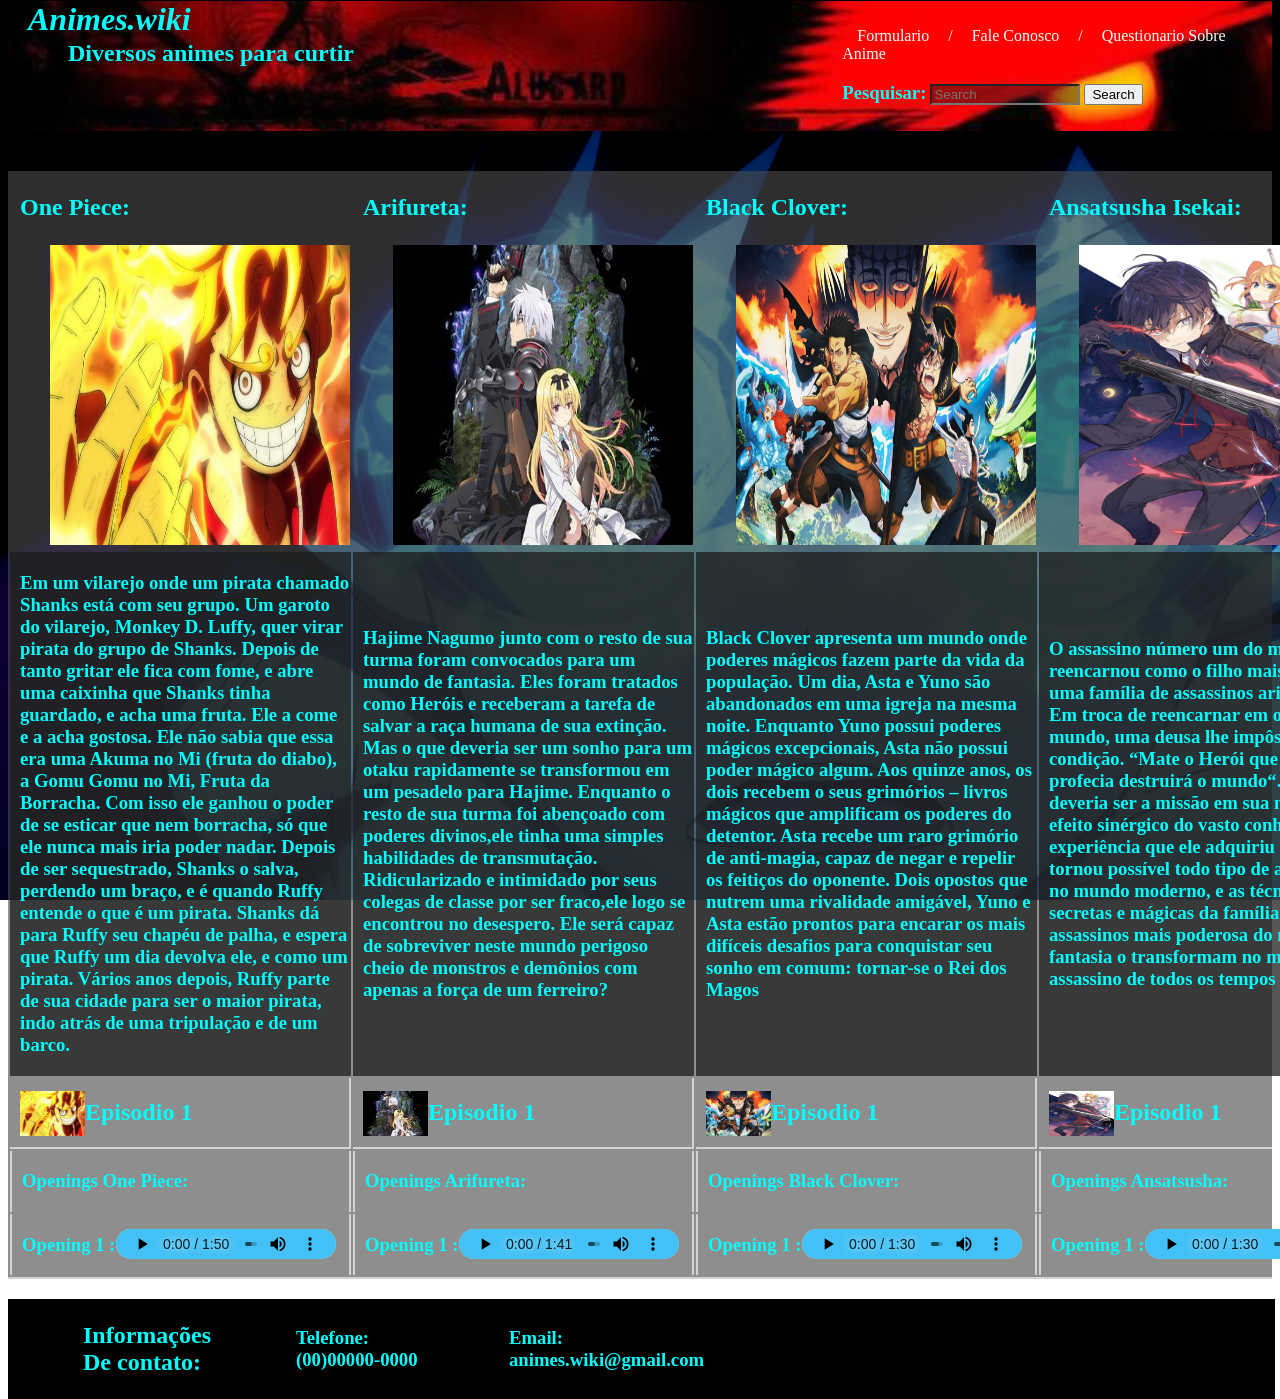
<file: projeto modulo1/index.html>
<!DOCTYPE html>
<html lang="en">

<head>
    <title>Document</title>
    <link rel="stylesheet" href="../projeto modulo1/CSS/pagina principal/indexprinc.css">
    <link rel="stylesheet" href="../projeto modulo1/CSS/pagina principal/imagens/imagens.css">
    <style>
        audio {
            width: 220px;
            height: 30px;
            margin-bottom: -30px;
            color: rgb(21, 140, 225);
        }

        .sinopse {
            background-color: rgba(26, 28, 28, 0.74);
        }

        .eptd {
            border-bottom: solid 2px rgba(255, 255, 255, 0.600);
            border-right: solid 2px rgba(255, 255, 255, 0.600);
        }

        .optd {
            border-left: solid 2px rgba(255, 255, 255, 0.600);
            border-right: solid 2px rgba(255, 255, 255, 0.600);
        }

        audio::-webkit-media-controls-panel {
            display: flex;
            flex-direction: row;
            align-items: center;
            background-color: rgba(12, 177, 247, 0.758);
            border-radius: 5px;
        }
    </style>
</head>

<body alink="white" vlink="white" link="white">
    <header class="black">
        <div id="topo">
            <a href="index.html" target="_self">
                <h1>
                    <dt><i>Animes.wiki</i></dt>
                </h1>
            </a>
            <h2>
                <dd id="dd1">Diversos animes para curtir</dd>
            </h2>
        </div>
        <div id="topo2">
            <span><a class="link" href="formulario.html" target="_self">Formulario</a></span>
            <span class="link1">/</span>
            <span><a class="link" href="faleconosco.html" target="_self">Fale Conosco</a></span>
            <span class="link1">/</span>
            <span><a class="link" href="questionario.html" target="_self">Questionario Sobre Anime</a></span>
            <h3><label id="ilabel">Pesquisar:</label></h3><input id="isearch" type="search" placeholder="Search">
            <input type="button" value="Search">
        </div><br>
    </header>
    <div id="meio">
        <table>
            <tr>
                <td>
                    <h2>One Piece:</h2>
                </td>
                <td>
                    <h2>Arifureta:</h2>
                </td>
                <td>
                    <h2>Black Clover:</h2>
                </td>
                <td>
                    <h2>Ansatsusha Isekai:</h2>
                </td>
            </tr>
            <tr>
                <td><img class="previa" src="CSS/pagina principal/imagens/onepiece.jpg"></td>
                <td><img class="previa" src="CSS/pagina principal/imagens/arifureta.jpg"></td>
                <td><img class="previa" src="CSS/pagina principal/imagens/blackclover.jpg"></td>
                <td><img class="previa"
                        src="CSS/pagina principal/imagens/Seka.SaikounoAnsatsushaIsekaiKizokuniTenseiSuru.jpg"></td>

            </tr>
            <tr>
                <td class="sinopse">
                    <h3>Em um vilarejo onde um pirata chamado Shanks está com seu grupo.
                        Um garoto do vilarejo, Monkey D. Luffy, quer virar pirata do grupo de Shanks.
                        Depois de tanto gritar ele fica com fome, e abre uma caixinha que Shanks tinha guardado,
                        e acha uma fruta. Ele a come e a acha gostosa. Ele não sabia que essa era uma Akuma no Mi (fruta
                        do diabo),
                        a Gomu Gomu no Mi, Fruta da Borracha. Com isso ele ganhou o poder de se esticar que nem
                        borracha,
                        só que ele nunca mais iria poder nadar. Depois de ser sequestrado, Shanks o salva, perdendo um
                        braço,
                        e é quando Ruffy entende o que é um pirata. Shanks dá para Ruffy seu chapéu de palha, e espera
                        que Ruffy um dia devolva ele, e como um pirata.
                        Vários anos depois, Ruffy parte de sua cidade para ser o maior pirata, indo atrás de uma
                        tripulação e de um barco.</h3>
                </td>
                <td class="sinopse">
                    <h3>Hajime Nagumo junto com o resto de sua turma foram convocados para um mundo de fantasia.
                        Eles foram tratados como Heróis e receberam a tarefa de salvar a raça humana de sua extinção.
                        Mas o que deveria ser um sonho para um otaku rapidamente se transformou em um pesadelo para
                        Hajime.
                        Enquanto o resto de sua turma foi abençoado com poderes divinos,ele tinha uma simples
                        habilidades de transmutação.
                        Ridicularizado e intimidado por seus colegas de classe por ser fraco,ele logo se encontrou no
                        desespero.
                        Ele será capaz de sobreviver neste mundo perigoso cheio de monstros e demônios com apenas a
                        força de um ferreiro?</h3>
                </td>
                <td class="sinopse">
                    <h3>Black Clover apresenta um mundo onde poderes mágicos fazem parte da vida da população.
                        Um dia, Asta e Yuno são abandonados em uma igreja na mesma noite.
                        Enquanto Yuno possui poderes mágicos excepcionais, Asta não possui poder mágico algum.
                        Aos quinze anos, os dois recebem o seus grimórios – livros mágicos que amplificam os poderes do
                        detentor.
                        Asta recebe um raro grimório de anti-magia, capaz de negar e repelir os feitiços do oponente.
                        Dois opostos que nutrem uma rivalidade amigável,
                        Yuno e Asta estão prontos para encarar os mais difíceis desafios para conquistar seu sonho em
                        comum:
                        tornar-se o Rei dos Magos</h3>
                </td>
                <td class="sinopse">
                    <h3>O assassino número um do mundo foi reencarnou como o filho mais velho de uma família de
                        assassinos aristocratas.
                        Em troca de reencarnar em outro mundo, uma deusa lhe impôs uma condição.
                        “Mate o Herói que pela profecia destruirá o mundo“.
                        Esta deveria ser a missão em sua nova vida.
                        O efeito sinérgico do vasto conhecimento e experiência que ele adquiriu e que tornou possível
                        todo tipo de assassinatos no mundo moderno,
                        e as técnicas secretas e mágicas da família de assassinos mais poderosa do mundo da fantasia o
                        transformam no maior assassino de todos os tempos</h3>
                </td>
            </tr>
            <tr>
                <td class="eptd"><a href="videos/onepiece.html" target="_blank">
                        <label><img class="imgep" src="CSS/pagina principal/imagens/onepiece.jpg"></label>
                        <h2>Episodio 1</h2>
                    </a></td>
                <td class="eptd"><a href="videos/arifureta.html" target="_blank">
                        <label><img class="imgep" src="CSS/pagina principal/imagens/arifureta.jpg"></label>
                        <h2>Episodio 1</h2>
                    </a></td>
                <td class="eptd"><a href="videos/blackclover.html" target="_blank">
                        <label><img class="imgep" src="CSS/pagina principal/imagens/blackclover.jpg"></label>
                        <h2>Episodio 1</h2>
                    </a></td>
                <td class="eptd"><a href="videos/Ansatsusha.html" target="_blank">
                        <label><img class="imgep"
                                src="CSS/pagina principal/imagens/Seka.SaikounoAnsatsushaIsekaiKizokuniTenseiSuru.jpg"></label>
                        <h2>Episodio 1</h2>
                    </a></td>
            </tr>

            <tr>
                <td class="optd">
                    <h3>Openings One Piece:</h3>
                </td>
                <td class="optd">
                    <h3>Openings Arifureta:</h3>
                </td>
                <td class="optd">
                    <h3>Openings Black Clover:</h3>
                </td>
                <td class="optd">
                    <h3>Openings Ansatsusha:</h3>
                </td>
            </tr>
            <tr>

                <td class="optd">
                    <labeL>
                        <h3>Opening 1 :</h3>
                    </labeL>
                    <audio preload="preload" controls>
                        <source src="CSS/audios/OnePiece1.mp3" type="audio/mp3" controls>
                    </audio>
                </td>
                <td class="optd">
                    <labeL>
                        <h3>Opening 1 :</h3>
                    </labeL><audio preload="preload" controls>
                        <source src="CSS/audios/Arifureta1.mp3" type="audio/mp3">
                    </audio>
                </td>
                <td class="optd">
                    <labeL>
                        <h3>Opening 1 :</h3>
                    </labeL><audio preload="preload" controls>
                        <source src="CSS/audios/BlackClover1.mp3" type="audio/mp3">
                    </audio>
                </td>
                <td class="optd">
                    <labeL>
                        <h3>Opening 1 :</h3>
                    </labeL><audio preload="preload" controls>
                        <source src="CSS/audios/Ansatsusha1.mp3" type="audio/mp3">
                    </audio>
                </td>
            </tr>
        </table>

    </div>
    <footer id="final">
        <table>
            <tr>
                <td></td>
                <td class="ifooter" id="ifoot1">
                    <h2>Informações De contato:</h2>
                </td>
                <td class="ifooter">
                    <h3>Telefone: (00)00000-0000</h3>
                </td>
                <td class="ifooter">
                    <h3>Email: animes.wiki@gmail.com</h3>
                </td>
            </tr>
        </table>
    </footer>
</body>

</html>
</file>
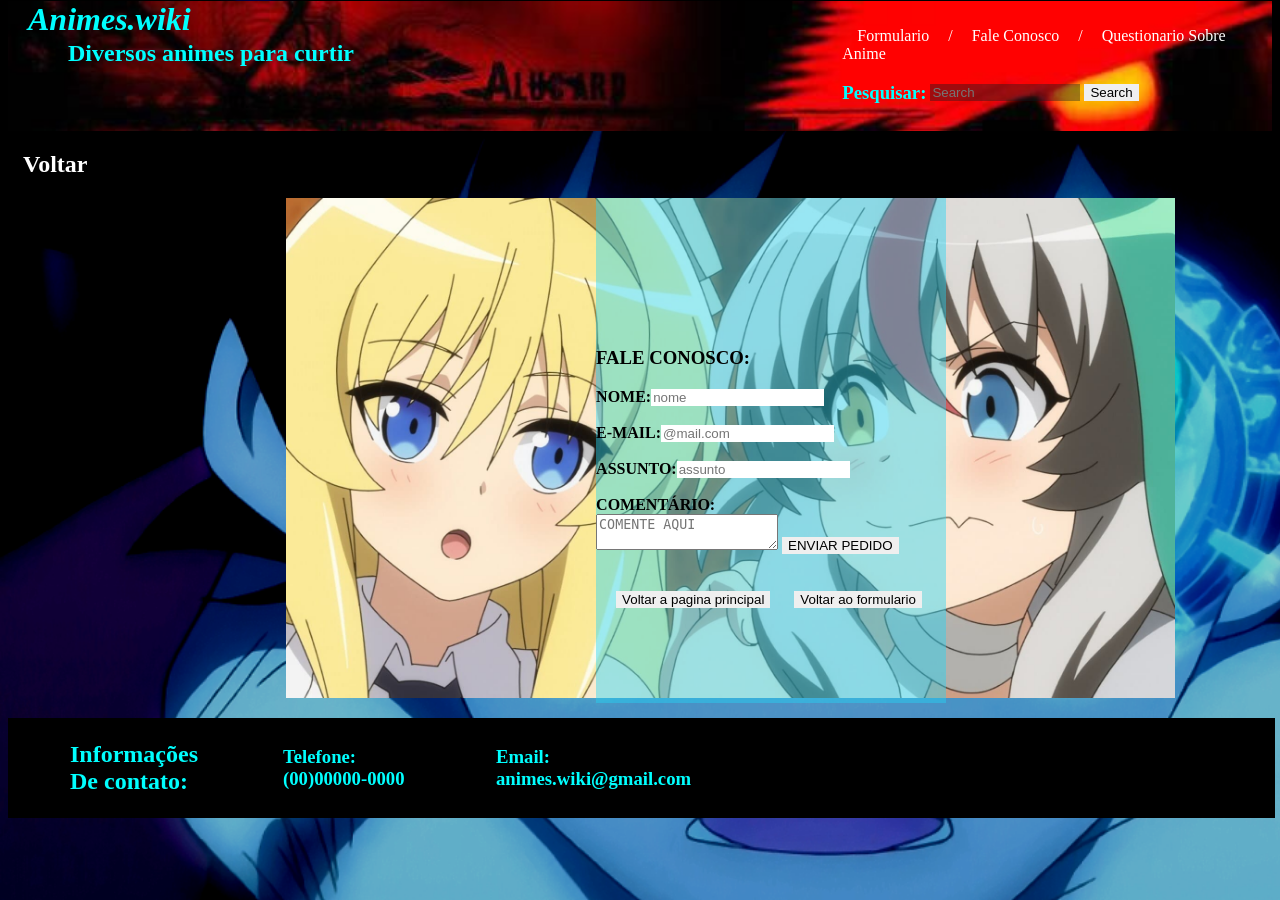
<file: projeto modulo1/faleconosco.html>
<!DOCTYPE html>
<html lang="en">

<head>
    <title>Document</title>
    <link rel="stylesheet" href="CSS/outros/Leyout.css">
    <style> 
    #ifalo1{
            background-image:url(CSS/pagina\ principal/imagens/falecns.jpg);
            background-size:contain;
            background-repeat: no-repeat;
            width:900px;
            height:500px;
            margin-left:22%;
        }
        #ifale {
            background-color: rgba(36, 212, 243, 0.441);
            margin-left:310px;
            height:300px;
            width:350px;
            padding-top:130px;
            padding-bottom:75px;
        }
       
        .volt {
            padding-left: 20px;
        }

        input {
            border-style: hidden;
        }
        .falecns{
            color: black;
        }
    </style>
</head>

<body link="white" alink="white" vlink="white">
    <header class="black">
        <div id="topo">
            <a href="index.html" target="_self">
                <h1>
                    <dt><i>Animes.wiki</i></dt>
                </h1>
            </a>
            <h2>
                <dd id="dd1">Diversos animes para curtir</dd>
            </h2>
        </div>
        <div id="topo1">
        </div>
        <div id="topo2">
            <span><a class="link" href="formulario.html" target="_self">Formulario</a></span>
            <span class="link1">/</span>
            <span><a class="link" href="faleconosco.html" target="_self">Fale Conosco</a></span>
            <span class="link1">/</span>
            <span><a class="link" href="questionario.html" target="_self">Questionario Sobre Anime</a></span>
            <h3><label id="ilabel">Pesquisar:</label></h3><input id="isearch" type="search" placeholder="Search">
            <input type="button" value="Search">
        </div><br>
    </header>
    <p>
    <h2><a class="link" href="index.html" target="_self">Voltar</a></h2>
    </p>

    <div id="ifalo1">
        <div id="ifale">
            <h3 class="falecns">FALE CONOSCO:</h3>
            <from acrtion="">
                <label class="falecns"><b>NOME:</b></label>
                <input type="text" name="nome" required placeholder="nome"><br><br>
                <label class="falecns"><b>E-MAIL:</b></label>
                <input type="email" name="email" required placeholder="@mail.com"><br><br>
                <label class="falecns"><b>ASSUNTO:</b></label>
                <input type="text" name="assunto" placeholder="assunto"><br><br>
                <label class="falecns"><b>COMENTÁRIO:</b></label><br>
                <textarea placeholder="COMENTE AQUI"></textarea>
                <input type="submit" value="ENVIAR PEDIDO">
                <br>
                <br>
                <br>
                <a class="volt" href="index.html" target="_self"><input type="button"
                        value="Voltar a pagina principal"></a>
                <a class="volt" href="formulario.html" target="_self"><input type="button"
                        value="Voltar ao formulario"></a>
        </div>
    </div>
    </from>
    <footer id="final">
        <table>
            <tr>
                <td class="ifooter" id="ifoot1">
                    <h2>Informações De contato:</h2>
                </td>
                <td class="ifooter">
                    <h3>Telefone: (00)00000-0000</h3>
                </td>
                <td class="ifooter">
                    <h3>Email: animes.wiki@gmail.com</h3>
                </td>
            </tr>
        </table>
    </footer>
</body>

</html>
</file>
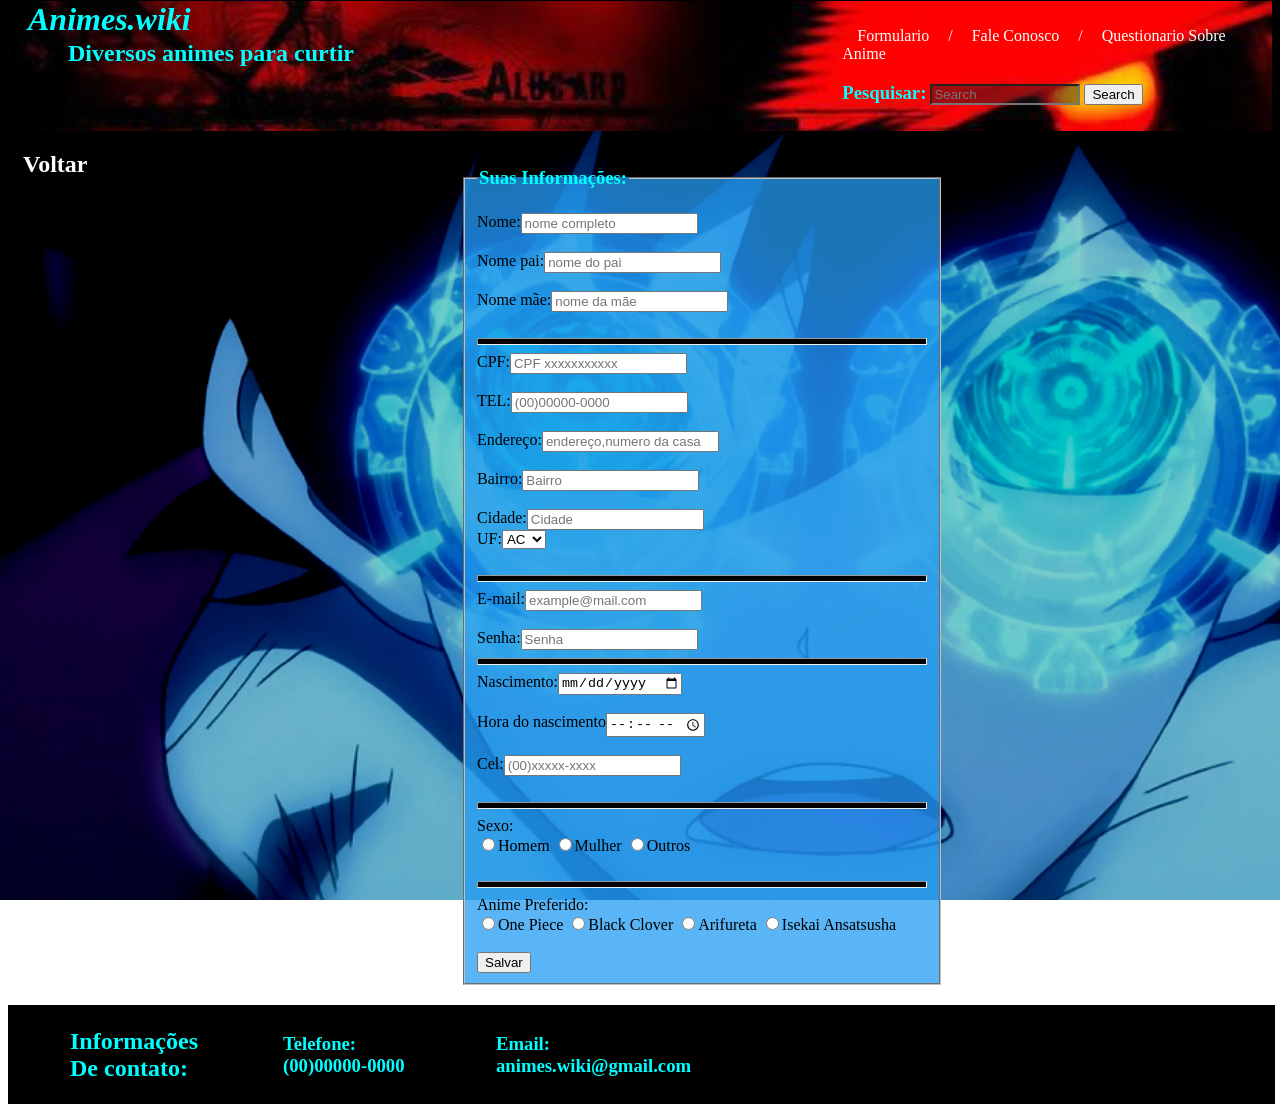
<file: projeto modulo1/formulario.html>
<!DOCTYPE html>
<html lang="en">

<head>
    <title>Document</title>
    <link rel="stylesheet" href="CSS/outros/Leyout.css">
    <link rel="scriptsheet" href="javascript/formulario.js">
    <style>
        fieldset {
            background-color: rgba(36, 157, 243, 0.752);
            margin-left:36%;
            margin-top: -50px;
            width: 450px;
            height:auto;
        }
        hr{
            height:5px;
            background-color: black;
        }
    </style>
</head>

<body>

    <body alink="white" vlink="white" link="white">
        <header class="black">
            <div id="topo">
                <a href="index.html" target="_self">
                    <h1>
                        <dt><i>Animes.wiki</i></dt>
                    </h1>
                </a>
                <h2>
                    <dd id="dd1">Diversos animes para curtir</dd>
                </h2>
            </div>
            <div id="topo1">
            </div>
            <div id="topo2">
                <span><a class="link" href="formulario.html" target="_self">Formulario</a></span>
                <span class="link1">/</span>
                <span><a class="link" href="faleconosco.html" target="_self">Fale Conosco</a></span>
                <span class="link1">/</span>
                <span><a class="link" href="questionario.html" target="_self">Questionario Sobre Anime</a></span>
                <h3><label id="ilabel">Pesquisar:</label></h3><input id="isearch" type="search" placeholder="Search">
                <input type="button" value="Search">
            </div><br>
        </header>
        <p>
        <h2><a class="link" href="index.html" target="_self">Voltar</a></h2>
        </p>
        <fieldset>
            <legend>
                <h3>Suas Informações:</h3>
            </legend>
            <form action="">
                <label>Nome:</label>
                <input type="text" name="nome" required placeholder="nome completo"><br>
                <br>
                <label>Nome pai:</label>
                <input type="text" name="nome" placeholder="nome do pai"><br>
                <br>
                <label>Nome mãe:</label>
                <input type="text" name="nome" placeholder="nome da mãe">
                <br><br>
                <hr>
                <label>CPF:</label>
                <input type="text" id="CPF" onblur="verCPF()" onkeyup="cpfkey()" placeholder="CPF xxxxxxxxxxx" maxlength="11"><br><br>
                <label>TEL:</label>
                <input type="text" id="Tel" onblur="verTel()" onkeyup="Telkey()" placeholder="(00)00000-0000">
                <br><br>
                <label>Endereço:</label>
                <input type="text" placeholder="endereço,numero da casa"><br><br>
                <label>Bairro:</label>
                <input type="text" placeholder="Bairro"><br><br>
                <label>Cidade:</label>
                <input type="text" placeholder="Cidade"><br>
                <label>UF:</label>
                <select>
                    <option>AC</option>
                    <option>AL</option>
                    <option>AM</option>
                    <option>AP</option>
                    <option>BA</option>
                    <option>CE</option>
                    <option>DF</option>
                    <option>ES</option>
                    <option>GO</option>
                    <option>MA</option>
                    <option>MT</option>
                    <option>MS</option>
                    <option>MG</option>
                    <option>PA</option>
                    <option>PB</option>
                    <option>PR</option>
                    <option>PE</option>
                    <option>PI</option>
                    <option>RJ</option>
                    <option>RN</option>
                    <option>RS</option>
                    <option>RO</option>
                    <option>RR</option>
                    <option>SC</option>
                    <option>SP</option>
                    <option>SE</option>
                    <option>TO</option>
                </select>
                <br><br><hr>
                <label>E-mail:</label>
                <input type="email" required placeholder="example@mail.com">
                <br><br>
                <label>Senha:</label>
                <input type="password" required placeholder="Senha">
                <br><hr>
                <label>Nascimento:</label>
                <input type="date" required>
                <br><br>
                <label>Hora do nascimento</label>
                <input type="time">
                <br><br>
                <label>Cel:</label>
                <input type="tel" placeholder="(00)xxxxx-xxxx">
                <br>
                <br>
                <hr>
                <label>Sexo:</label>
                <br>
                <input type="radio" name="sexo">Homem
                <input type="radio" name="sexo">Mulher
                <input type="radio" name="sexo">Outros
                <br><br><hr>
                <label>Anime Preferido:</label>
                <br>
                <input type="radio" name="anime">One Piece
                <input type="radio" name="anime">Black Clover
                <input type="radio" name="anime">Arifureta
                <input type="radio" name="anime">Isekai Ansatsusha
                <br>
                <br>
                <input type="submit" value="Salvar">
        </fieldset>

        <footer id="final">
            <table>
                <tr>
                    <td class="ifooter" id="ifoot1">
                        <h2>Informações De contato:</h2>
                    </td>
                    <td class="ifooter">
                        <h3>Telefone: (00)00000-0000</h3>
                    </td>
                    <td class="ifooter">
                        <h3>Email: animes.wiki@gmail.com</h3>
                    </td>
                </tr>
            </table>
        </footer>
    </body>

</html>
</file>
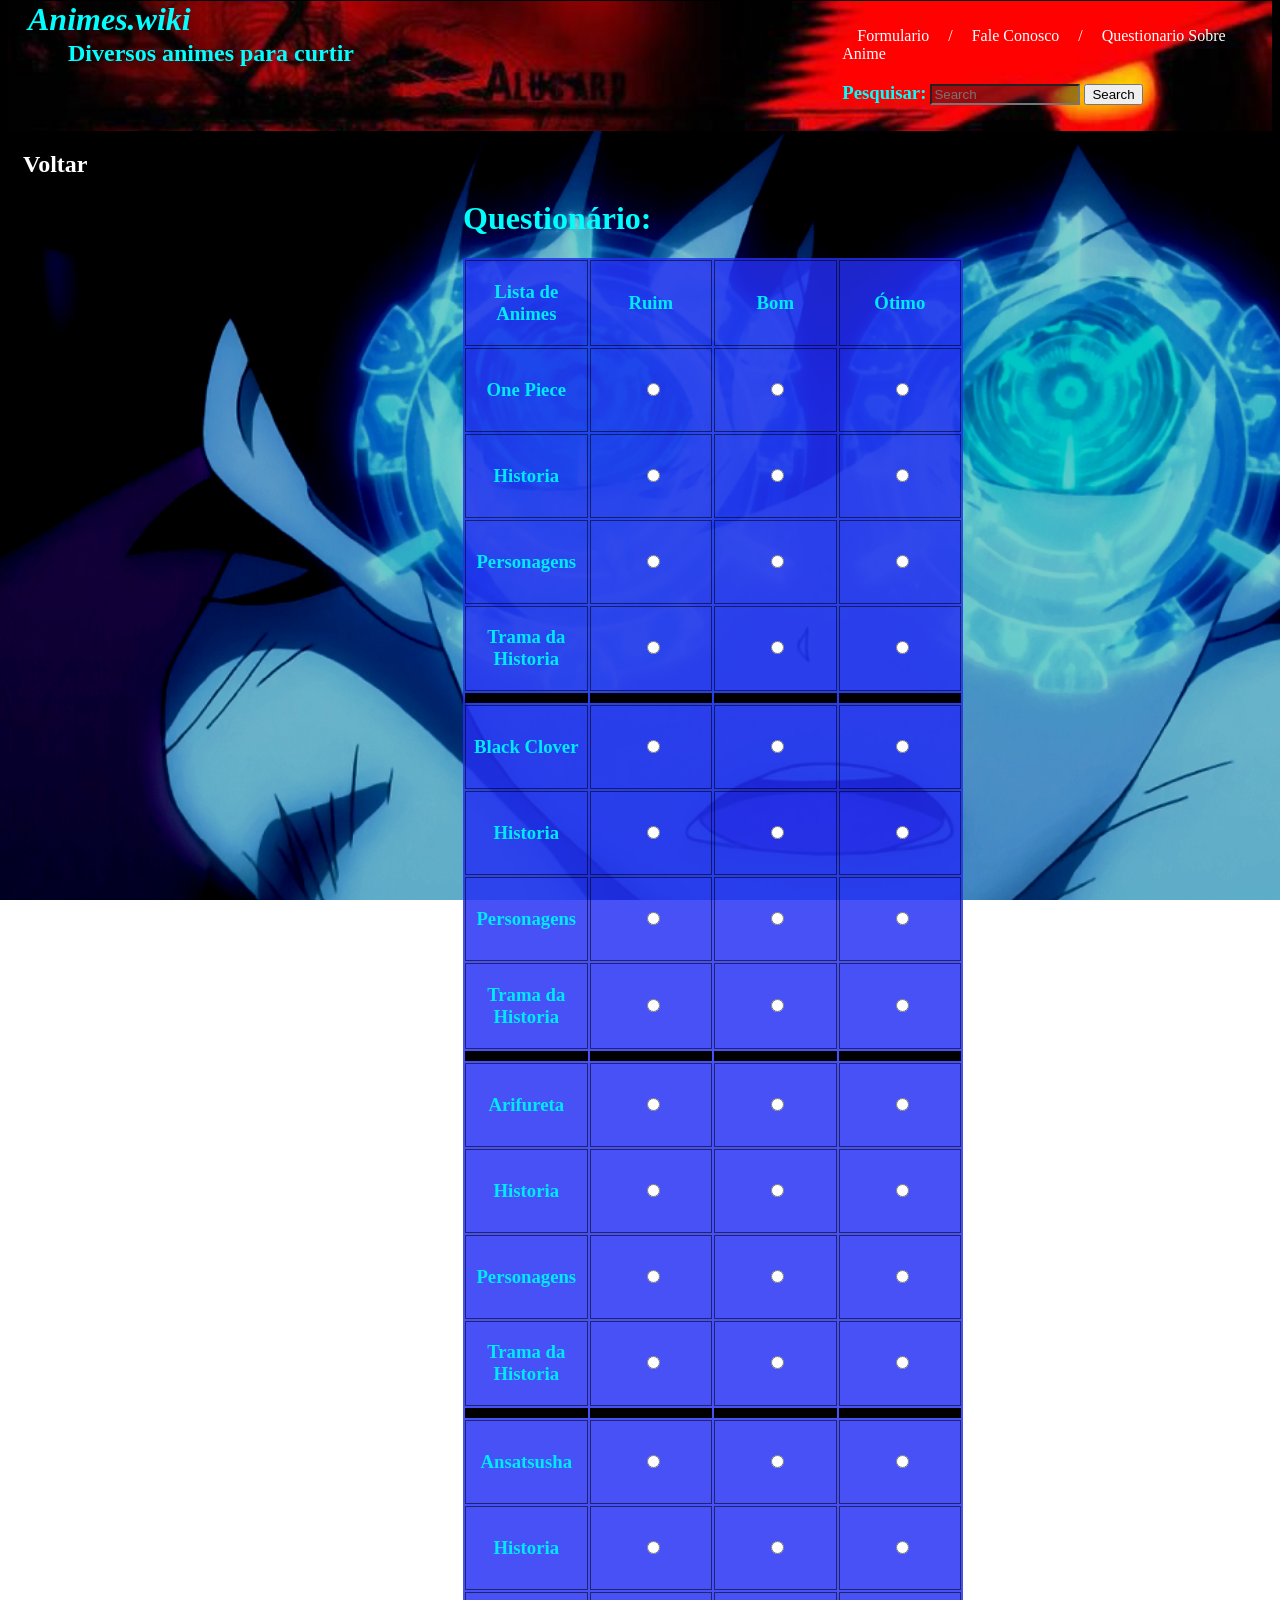
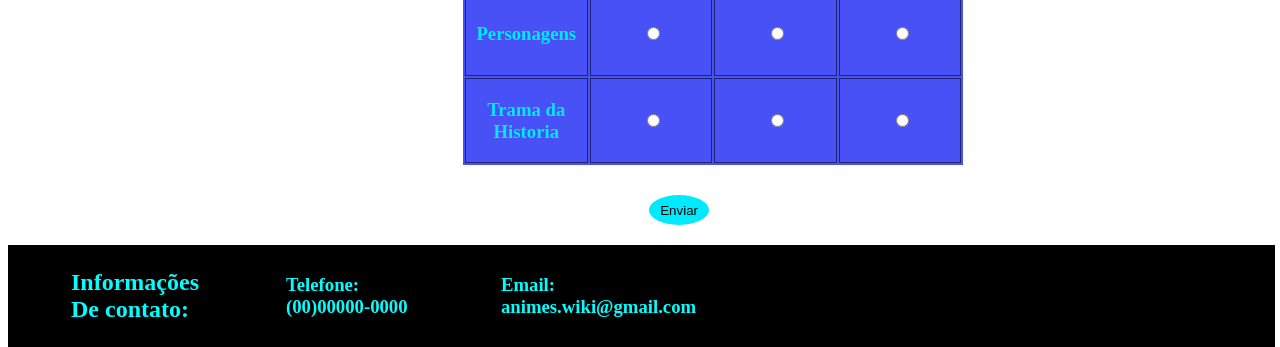
<file: projeto modulo1/questionario.html>
<!DOCTYPE html>
<html lang="en">

<head>
    <title>Document</title>
    <link rel="stylesheet" href="CSS/outros/Leyout.css">
    <style>
        #divtb1 {
            margin-left:36%;

        }
        #ih1{
            color: rgb(0, 255, 251);
        }

        #tbl1 {
            background-color: rgba(36, 46, 243, 0.833);
            width:500px;
        }

        td {
            border: solid 1px rgba(0, 0, 0, 0.551);
            height: 80px;
            width: 100px;
        }

        .anime {
            margin-left: 55px;
        }

        #isub {
            margin-top:30px;
            margin-left:23%;
            border-radius:50%;
            border:none;
            height:30px;
            width:60px;
            background-color:  rgb(0, 234, 255);
        }

        .itd{
            color: rgb(0, 234, 255);
            text-align: center;
        }
        .linha{
            height:6px;
            background-color: black;
        }
    </style>
</head>

<body link="white" alink="white" vlink="white">
    <header class="black">
        <div id="topo">
            <a href="index.html" target="_self">
                <h1>
                    <dt><i>Animes.wiki</i></dt>
                </h1>
            </a>
            <h2>
                <dd id="dd1">Diversos animes para curtir</dd>
            </h2>
        </div>
        <div id="topo1">
        </div>
        <div id="topo2">
            <span><a class="link" href="formulario.html" target="_self">Formulario</a></span>
            <span class="link1">/</span>
            <span><a class="link" href="faleconosco.html" target="_self">Fale Conosco</a></span>
            <span class="link1">/</span>
            <span><a class="link" href="questionario.html" target="_self">Questionario Sobre Anime</a></span>
            <h3><label id="ilabel">Pesquisar:</label></h3><input id="isearch" type="search" placeholder="Search">
            <input type="button" value="Search">
        </div><br>
    </header>
    <p>
        <h2><a class="link" href="index.html" target="_self">Voltar</a></h2>
        </p>
    <main>
        <div id="divtb1">
            <h1 id="ih1">Questionário:</h1>
            <table id="tbl1">
                <tr>
                    <td>
                        <h3 class="itd">Lista de Animes</h3>
                    </td>
                    <td >
                        <h3 class="itd">Ruim</h3>
                    </td>
                    <td >
                        <h3 class="itd">Bom</h3>
                    </td>
                    <td >
                        <h3 class="itd">Ótimo</h3>
                    </td>
                </tr>
                <tr>
                    <td >
                        <h3 class="itd">One Piece</h3>
                    </td>
                    <td><input class="anime" type="radio" name="OneP"></td>
                    <td><input class="anime"  type="radio" name="OneP"></td>
                    <td><input class="anime"  type="radio" name="OneP"></td>
                </tr>
                <tr>
                    <td >
                        <h3 class="itd">Historia</h3>
                    </td>
                    <td><input class="anime" type="radio" name="OnePh"></td>
                    <td><input class="anime"  type="radio" name="OnePh"></td>
                    <td><input class="anime"  type="radio" name="OnePh"></td>
                </tr>
                <tr>
                    <td >
                        <h3 class="itd">Personagens</h3>
                    </td>
                    <td><input class="anime" type="radio" name="OnePp"></td>
                    <td><input class="anime"  type="radio" name="OnePp"></td>
                    <td><input class="anime"  type="radio" name="OnePp"></td>
                </tr>
                <tr>
                    <td >
                        <h3 class="itd">Trama da Historia</h3>
                    </td>
                    <td><input class="anime" type="radio" name="OnePt"></td>
                    <td><input class="anime"  type="radio" name="OnePt"></td>
                    <td><input class="anime"  type="radio" name="OnePt"></td>
                </tr>
                <tr>
                    <td class="linha"></td>
                    <td class="linha"></td>
                    <td class="linha"></td>
                    <td class="linha"></td>
                </tr>
                <tr>
                    <td>
                        <h3 class="itd">Black Clover</h3>
                    </td>
                    <td><input class="anime"  type="radio" name="BlackC"></td>
                    <td><input class="anime"  type="radio" name="BlackC"></td>
                    <td><input class="anime"  type="radio" name="BlackC"></td>
                </tr>
                <tr>
                    <td >
                        <h3 class="itd">Historia</h3>
                    </td>
                    <td><input class="anime" type="radio" name="BlackCh"></td>
                    <td><input class="anime"  type="radio" name="BlackCh"></td>
                    <td><input class="anime"  type="radio" name="BlackCh"></td>
                </tr>
                <tr>
                    <td >
                        <h3 class="itd">Personagens</h3>
                    </td>
                    <td><input class="anime" type="radio" name="BlackCp"></td>
                    <td><input class="anime"  type="radio" name="BlackCp"></td>
                    <td><input class="anime"  type="radio" name="BlackCp"></td>
                </tr>
                <tr>
                    <td >
                        <h3 class="itd">Trama da Historia</h3>
                    </td>
                    <td><input class="anime" type="radio" name="BlackCt"></td>
                    <td><input class="anime"  type="radio" name="BlackCt"></td>
                    <td><input class="anime"  type="radio" name="BlackCt"></td>
                </tr>
                <tr>
                    <td class="linha"></td>
                    <td class="linha"></td>
                    <td class="linha"></td>
                    <td class="linha"></td>
                </tr>
                <tr>
                    <td>
                        <h3 class="itd">Arifureta</h3>
                    </td>
                    <td><input class="anime"  type="radio" name="Arifu"></td>
                    <td><input class="anime"  type="radio" name="Arifu"></td>
                    <td><input class="anime"  type="radio" name="Arifu"></td>
                </tr>
                <tr>
                    <td >
                        <h3 class="itd">Historia</h3>
                    </td>
                    <td><input class="anime" type="radio" name="ArifuH"></td>
                    <td><input class="anime"  type="radio" name="ArifuH"></td>
                    <td><input class="anime"  type="radio" name="ArifuH"></td>
                </tr>
                <tr>
                    <td >
                        <h3 class="itd">Personagens</h3>
                    </td>
                    <td><input class="anime" type="radio" name="ArifuP"></td>
                    <td><input class="anime"  type="radio" name="ArifuP"></td>
                    <td><input class="anime"  type="radio" name="ArifuP"></td>
                </tr>
                <tr>
                    <td >
                        <h3 class="itd">Trama da Historia</h3>
                    </td>
                    <td><input class="anime" type="radio" name="ArifuT"></td>
                    <td><input class="anime"  type="radio" name="ArifuT"></td>
                    <td><input class="anime"  type="radio" name="ArifuT"></td>
                </tr>
                <tr>
                    <td class="linha"></td>
                    <td class="linha"></td>
                    <td class="linha"></td>
                    <td class="linha"></td>
                </tr>
                <tr>
                    <td >
                        <h3 class="itd">Ansatsusha</h3>
                    </td>
                    <td><input class="anime"  type="radio" name="Ansatsu"></td>
                    <td><input class="anime"  type="radio" name="Ansatsu"></td>
                    <td><input class="anime"  type="radio" name="Ansatsu"></td>
                </tr>
                <tr>
                    <td >
                        <h3 class="itd">Historia</h3>
                    </td>
                    <td><input class="anime" type="radio" name="AnsatsuH"></td>
                    <td><input class="anime"  type="radio" name="AnsatsuH"></td>
                    <td><input class="anime"  type="radio" name="AnsatsuH"></td>
                </tr>
                <tr>
                    <td >
                        <h3 class="itd">Personagens</h3>
                    </td>
                    <td><input class="anime" type="radio" name="AnsatsuP"></td>
                    <td><input class="anime"  type="radio" name="AnsatsuP"></td>
                    <td><input class="anime"  type="radio" name="AnsatsuP"></td>
                </tr>
                <tr>
                    <td >
                        <h3 class="itd">Trama da Historia</h3>
                    </td>
                    <td><input class="anime" type="radio" name="AnsatsuT"></td>
                    <td><input class="anime"  type="radio" name="AnsatsuT"></td>
                    <td><input class="anime"  type="radio" name="AnsatsuT"></td>
                </tr>
            </table>
            <input id="isub" type="submit" value="Enviar">
        </div>
    </main>
    <footer id="final">
        <table>
            <tr>
                <td class="ifooter" id="ifoot1">
                    <h2>Informações De contato:</h2>
                </td>
                <td class="ifooter">
                    <h3>Telefone: (00)00000-0000</h3>
                </td>
                <td class="ifooter">
                    <h3>Email: animes.wiki@gmail.com</h3>
                </td>
            </tr>
        </table>
    </footer>
</body>

</html>
</file>
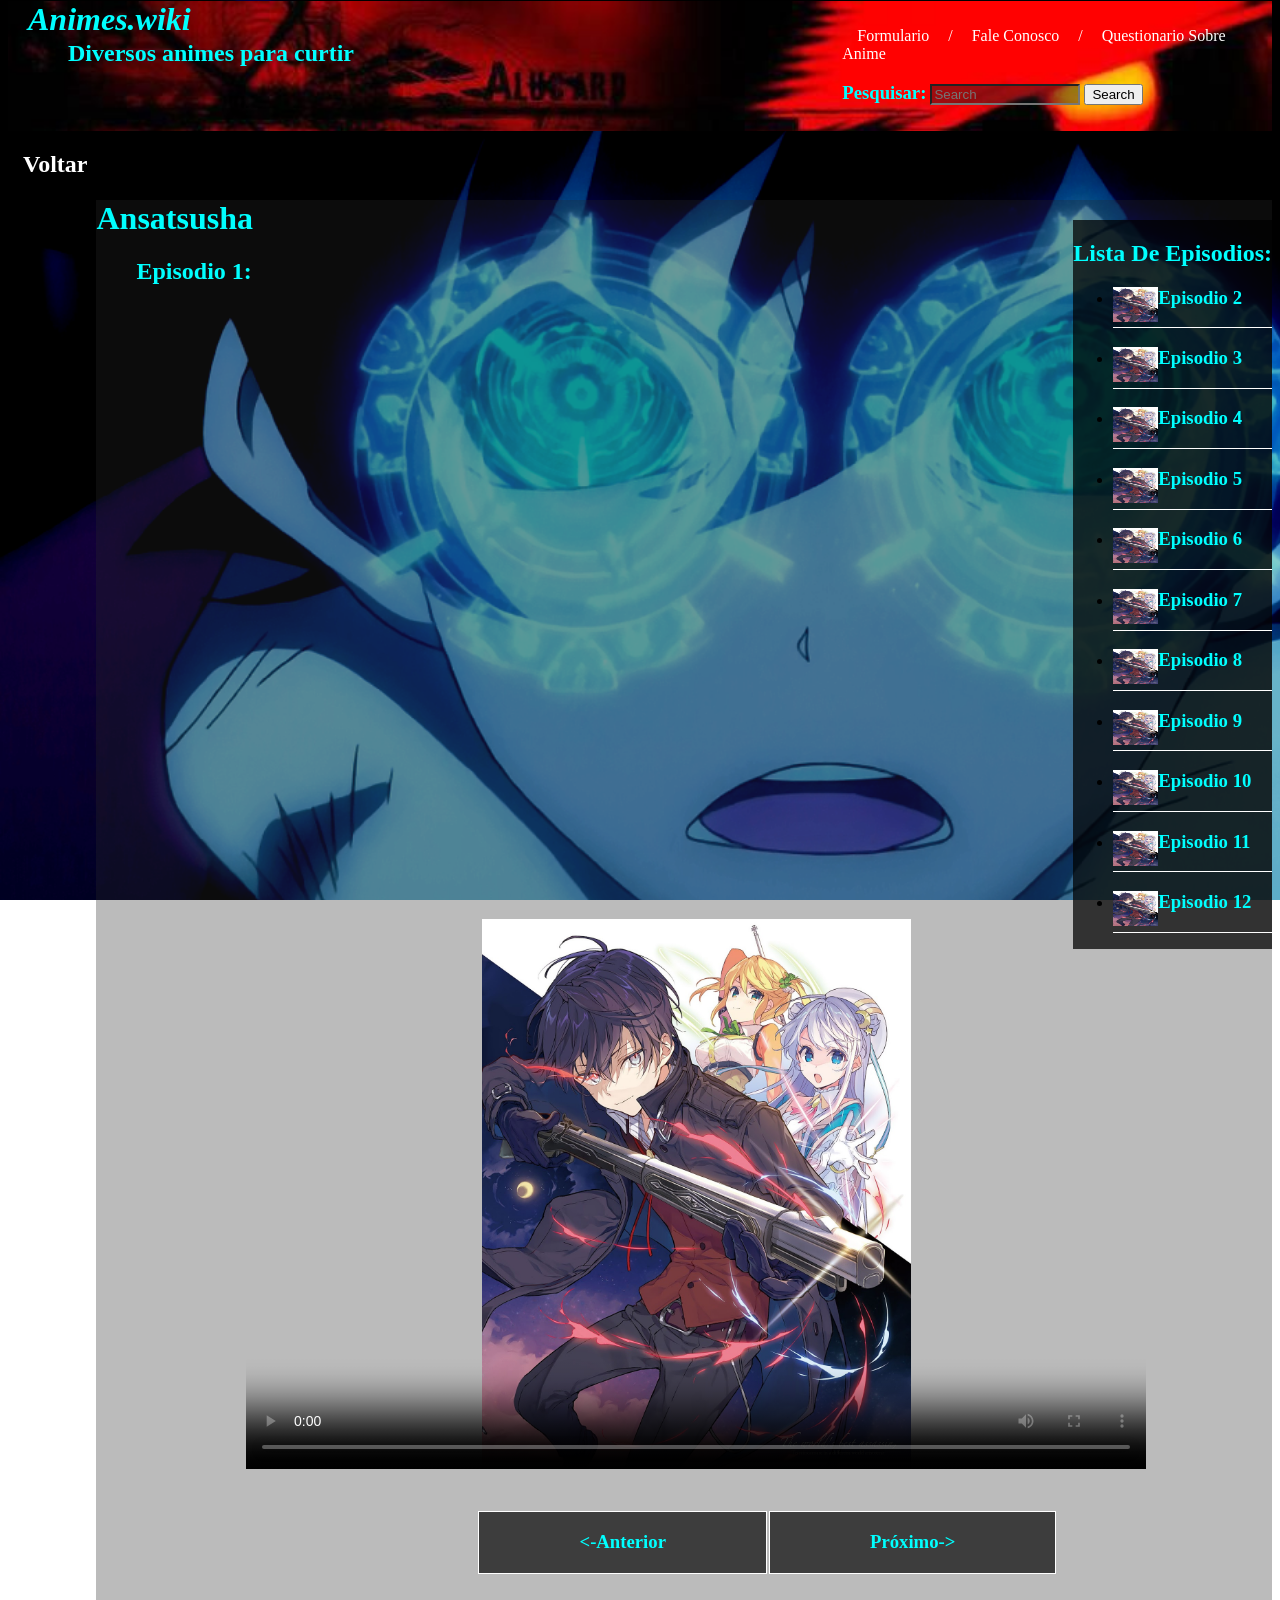
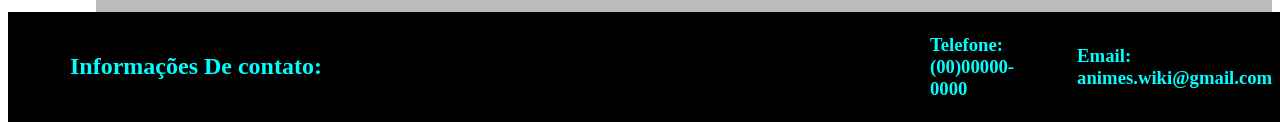
<file: projeto modulo1/videos/Ansatsusha.html>
<!DOCTYPE html>
<html lang="en">

<head>
    <title>Document</title>
    <link rel="stylesheet" href="../CSS/videos/vid.css">
    </style>
</head>

<body link="white" alink="white" vlink="white">
    <header class="black">
        <div id="topo">
            <h1>
                <dt><i>Animes.wiki</i></dt>
            </h1>
            <h2>
                <dd id="dd1">Diversos animes para curtir</dd>
            </h2>
        </div>
        <div id="topo2">
            <span><a class="link" href="formulario.html" target="_self">Formulario</a></span>
            <span class="link1">/</span>
            <span><a class="link" href="faleconosco.html" target="_self">Fale Conosco</a></span>
            <span class="link1">/</span>
            <span><a class="link" href="questionario.html" target="_self">Questionario Sobre Anime</a></span>
            <h3><label id="ilabel">Pesquisar:</label></h3><input id="isearch" type="search" placeholder="Search">
            <input type="button" value="Search">
        </div><br>
    </header>

    <main>
        <p>
        <h2><a class="link" href="../index.html" target="_self">Voltar</a></h2>
        </p>
        <div class="vid1">
            <div id="listep">
                <article>
                    <h2>Lista De Episodios:</h2>
                </article>
                <ul>
                    <li class="ep">
                        <a href="" target="_self">
                            <article>
                               <label><img class="imgep" src="../CSS/pagina principal/imagens/Seka.SaikounoAnsatsushaIsekaiKizokuniTenseiSuru.jpg"></label><h3>Episodio 2</h3>
                            </article>
                    </li></a>
                    <li class="ep">
                        <a href="" target="_self">
                            <article>
                                <label><img class="imgep" src="../CSS/pagina principal/imagens/Seka.SaikounoAnsatsushaIsekaiKizokuniTenseiSuru.jpg"></label><h3>Episodio 3</h3>
                            </article>
                    </li></a>
                    <li class="ep">
                        <a href="" target="_self">
                            <article>
                                <label><img class="imgep" src="../CSS/pagina principal/imagens/Seka.SaikounoAnsatsushaIsekaiKizokuniTenseiSuru.jpg"></label><h3>Episodio 4</h3>
                            </article>
                    </li></a>
                    <li class="ep">
                        <a href="" target="_self">
                            <article>
                                <label><img class="imgep" src="../CSS/pagina principal/imagens/Seka.SaikounoAnsatsushaIsekaiKizokuniTenseiSuru.jpg"></label><h3>Episodio 5</h3>
                            </article>
                    </li></a>
                    <li class="ep">
                        <a href="" target="_self">
                            <article>
                                <label><img class="imgep" src="../CSS/pagina principal/imagens/Seka.SaikounoAnsatsushaIsekaiKizokuniTenseiSuru.jpg"></label><h3>Episodio 6</h3>
                            </article>
                    </li></a>
                    <li class="ep">
                        <a href="" target="_self">
                            <article>
                                <label><img class="imgep" src="../CSS/pagina principal/imagens/Seka.SaikounoAnsatsushaIsekaiKizokuniTenseiSuru.jpg"></label><h3>Episodio 7</h3>
                            </article>
                    </li></a>
                    <li class="ep">
                        <a href="" target="_self">
                            <article>
                                <label><img class="imgep" src="../CSS/pagina principal/imagens/Seka.SaikounoAnsatsushaIsekaiKizokuniTenseiSuru.jpg"></label><h3>Episodio 8</h3>
                            </article>
                    </li></a>
                    <li class="ep">
                        <a href="" target="_self">
                            <article>
                                <label><img class="imgep" src="../CSS/pagina principal/imagens/Seka.SaikounoAnsatsushaIsekaiKizokuniTenseiSuru.jpg"></label><h3>Episodio 9</h3>
                            </article>
                    </li></a>
                    <li class="ep">
                        <a href="" target="_self">
                            <article>
                                <label><img class="imgep" src="../CSS/pagina principal/imagens/Seka.SaikounoAnsatsushaIsekaiKizokuniTenseiSuru.jpg"></label><h3>Episodio 10</h3>
                            </article>
                    </li></a>
                    <li class="ep">
                        <a href="" target="_self">
                            <article>
                                <label><img class="imgep" src="../CSS/pagina principal/imagens/Seka.SaikounoAnsatsushaIsekaiKizokuniTenseiSuru.jpg"></label><h3>Episodio 11</h3>
                            </article>
                    </li></a>
                    <li class="ep">
                        <a href="" target="_self">
                            <article>
                                <label><img class="imgep" src="../CSS/pagina principal/imagens/Seka.SaikounoAnsatsushaIsekaiKizokuniTenseiSuru.jpg"></label><h3>Episodio 12</h3>
                            </article>
                    </li></a>
                </ul>
            </div>
            <p>
                <dt>
                    <h1>Ansatsusha</h1>
                </dt>
            </p>
            <p>
                <dd>
                    <h2>Episodio 1:</h2>
                </dd>
            </p>
            <br><br>
            <video preload="preload"
                poster="../CSS/pagina principal/imagens/Seka.SaikounoAnsatsushaIsekaiKizokuniTenseiSuru.jpg" controls>
                <source src="" type="video/webm">
                <source src="" type="video/mp4">
                <source src="" type="video/ogg">
            </video>
            <br><br><br>
            <table id="pass">
                <tr>
                    <td class="pass"><a href="" target="_self">
                            <h3>
                                <-Anterior</h3>
                        </a></td>
                    <td class="pass"><a href="" target="_self">
                            <h3>Próximo-></h3>
                        </a></td>
                </tr>
            </table>
            <br><br>
        </div>
    </main>

    <footer id="final">
        <table>
            <tr id="pass1">
                <td class="ifooter" id="ifoot1">
                    <h2>Informações De contato:</h2>
                </td>
                <td class="ifooter">
                    <h3>Telefone: (00)00000-0000</h3>
                </td>
                <td class="ifooter">
                    <h3>Email: animes.wiki@gmail.com</h3>
                </td>
            </tr>
        </table>
    </footer>
</body>

</html>
</file>
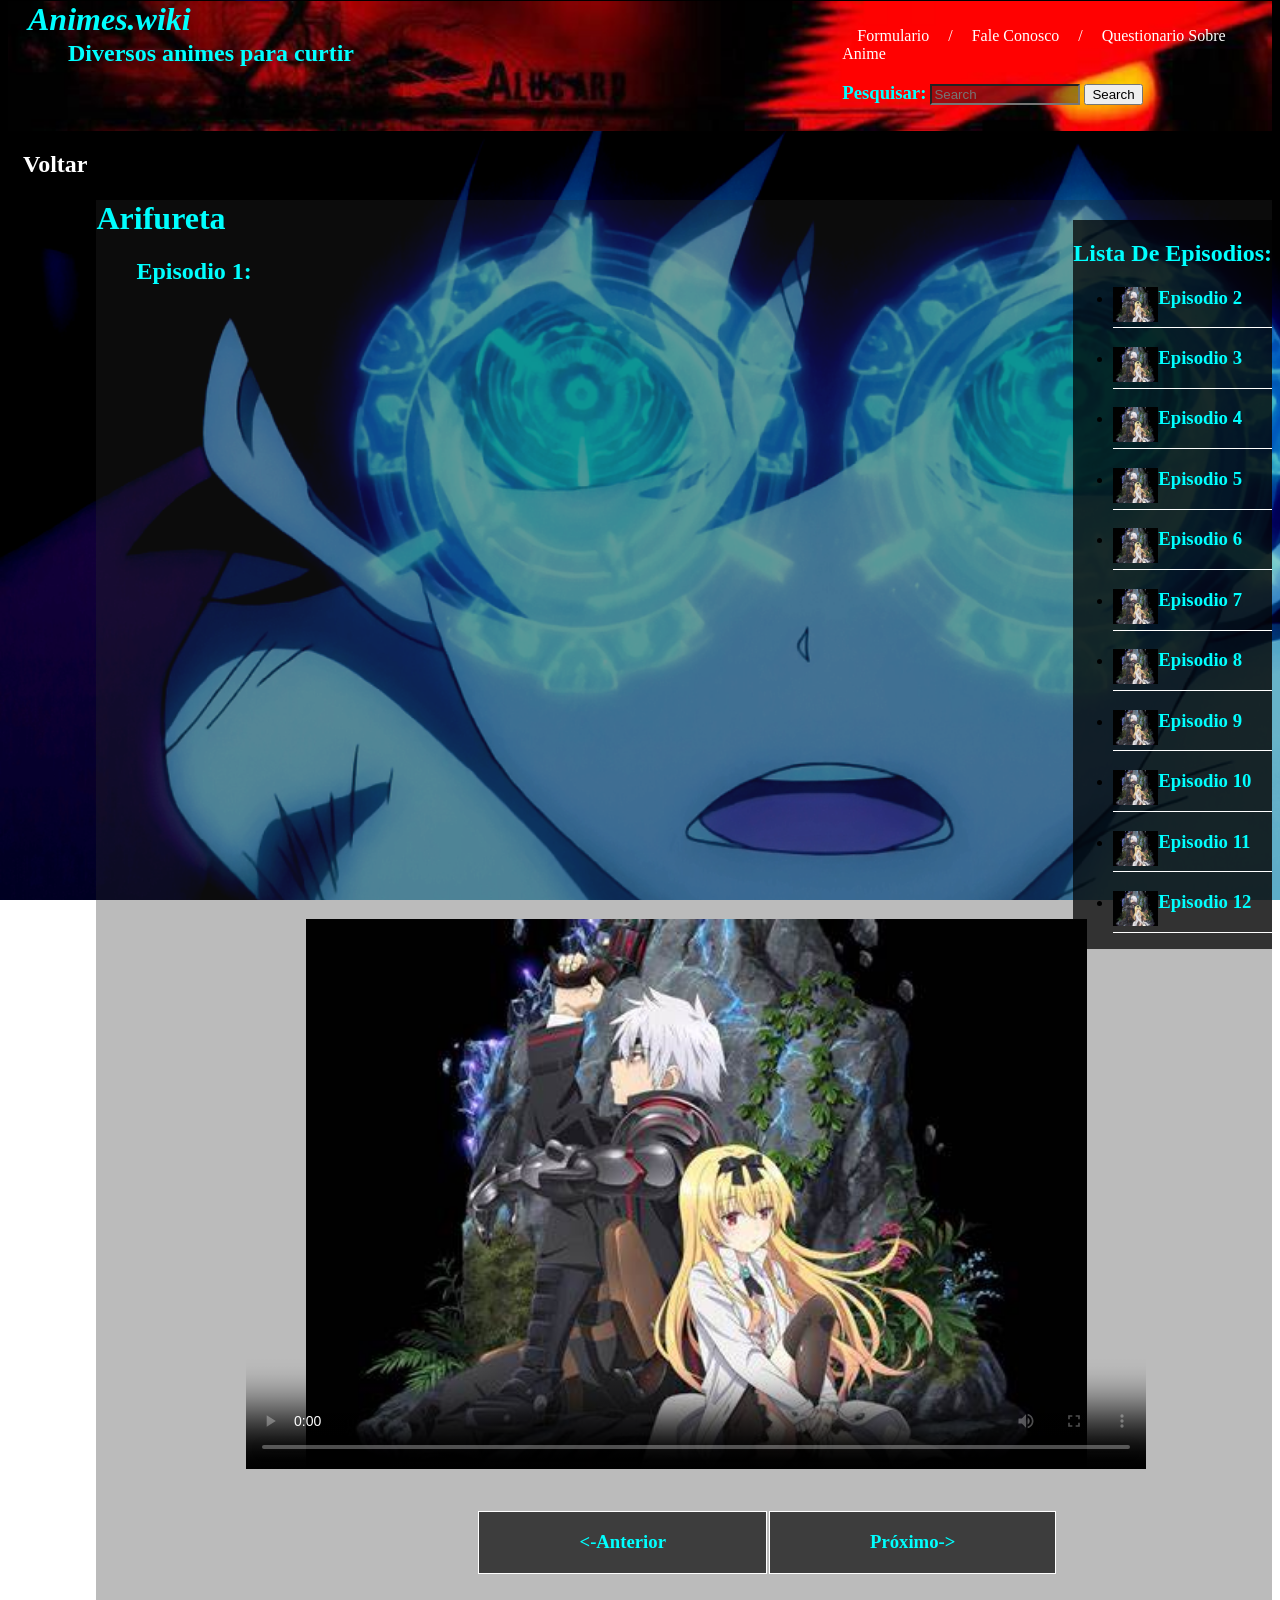
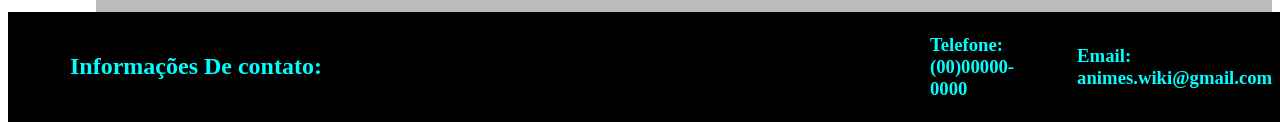
<file: projeto modulo1/videos/arifureta.html>
<!DOCTYPE html>
<html lang="en">
<head>
    <title>Document</title>
    <link rel="stylesheet" href="../CSS/videos/vid.css">
</head>
<body link="white" alink="white" vlink="white">
    <header class="black">
        <div id="topo">
            <a href="../index.html" target="_self"><h1>
                <dt><i>Animes.wiki</i></dt>
            </h1></a>
            <h2>
                <dd id="dd1">Diversos animes para curtir</dd>
            </h2>
        </div>
        <div id="topo2">
            <span><a class="link" href="../formulario.html" target="_self">Formulario</a></span>
            <span class="link1">/</span>
            <span><a class="link" href="../faleconosco.html" target="_self">Fale Conosco</a></span>
            <span class="link1">/</span>
            <span><a class="link" href="../questionario.html" target="_self">Questionario Sobre Anime</a></span>
            <h3><label id="ilabel">Pesquisar:</label></h3><input id="isearch" type="search" placeholder="Search">
            <input type="button" value="Search">
        </div><br>
    </header>
    
    <main>
        <p><h2><a class="link" href="../index.html" target="_self">Voltar</a></h2></p>
        <div class="vid1">
            <div id="listep">
                <article>
                    <h2>Lista De Episodios:</h2>
                </article>
                <ul>
                    <li class="ep">
                        <a href="" target="_self">
                            <article>
                               <label><img class="imgep" src="../CSS/pagina principal/imagens/arifureta.jpg"></label><h3>Episodio 2</h3>
                            </article>
                    </li></a>
                    <li class="ep">
                        <a href="" target="_self">
                            <article>
                                <label><img class="imgep" src="../CSS/pagina principal/imagens/arifureta.jpg"></label><h3>Episodio 3</h3>
                            </article>
                    </li></a>
                    <li class="ep">
                        <a href="" target="_self">
                            <article>
                                <label><img class="imgep" src="../CSS/pagina principal/imagens/arifureta.jpg"></label><h3>Episodio 4</h3>
                            </article>
                    </li></a>
                    <li class="ep">
                        <a href="" target="_self">
                            <article>
                                <label><img class="imgep" src="../CSS/pagina principal/imagens/arifureta.jpg"></label><h3>Episodio 5</h3>
                            </article>
                    </li></a>
                    <li class="ep">
                        <a href="" target="_self">
                            <article>
                                <label><img class="imgep" src="../CSS/pagina principal/imagens/arifureta.jpg"></label><h3>Episodio 6</h3>
                            </article>
                    </li></a>
                    <li class="ep">
                        <a href="" target="_self">
                            <article>
                                <label><img class="imgep" src="../CSS/pagina principal/imagens/arifureta.jpg"></label><h3>Episodio 7</h3>
                            </article>
                    </li></a>
                    <li class="ep">
                        <a href="" target="_self">
                            <article>
                                <label><img class="imgep" src="../CSS/pagina principal/imagens/arifureta.jpg"></label><h3>Episodio 8</h3>
                            </article>
                    </li></a>
                    <li class="ep">
                        <a href="" target="_self">
                            <article>
                                <label><img class="imgep" src="../CSS/pagina principal/imagens/arifureta.jpg"></label><h3>Episodio 9</h3>
                            </article>
                    </li></a>
                    <li class="ep">
                        <a href="" target="_self">
                            <article>
                                <label><img class="imgep" src="../CSS/pagina principal/imagens/arifureta.jpg"></label><h3>Episodio 10</h3>
                            </article>
                    </li></a>
                    <li class="ep">
                        <a href="" target="_self">
                            <article>
                                <label><img class="imgep" src="../CSS/pagina principal/imagens/arifureta.jpg"></label><h3>Episodio 11</h3>
                            </article>
                    </li></a>
                    <li class="ep">
                        <a href="" target="_self">
                            <article>
                                <label><img class="imgep" src="../CSS/pagina principal/imagens/arifureta.jpg"></label><h3>Episodio 12</h3>
                            </article>
                    </li></a>
                </ul>
            </div>
        <p><dt><h1>Arifureta</h1></dt></p>
        <p><dd><h2>Episodio 1:</h2></dd></p>
        <br><br>
        <video preload="preload" poster="../CSS/pagina principal/imagens/arifureta.jpg"controls>
            <source src="" type="video/webm">
            <source src="" type="video/mp4">
            <source src="" type="video/ogg">
        </video>
        <br><br><br>
        <table id="pass"><tr>
            <td class="pass"><a href="" target="_self"><h3><-Anterior</h3></a></td>
            <td class="pass"><a href="" target="_self"><h3>Próximo-></h3></a></td>
        </tr></table>
        <br><br>
        </div>
    </main>
        
    <footer id="final">
        <table>
            <tr id="pass1">
                <td class="ifooter" id="ifoot1">
                    <h2>Informações De contato:</h2>
                </td>
                <td class="ifooter">
                    <h3>Telefone: (00)00000-0000</h3>
                </td>
                <td class="ifooter">
                    <h3>Email: animes.wiki@gmail.com</h3>
                </td>
            </tr>
        </table>
    </footer>
</body>
</html>
</file>
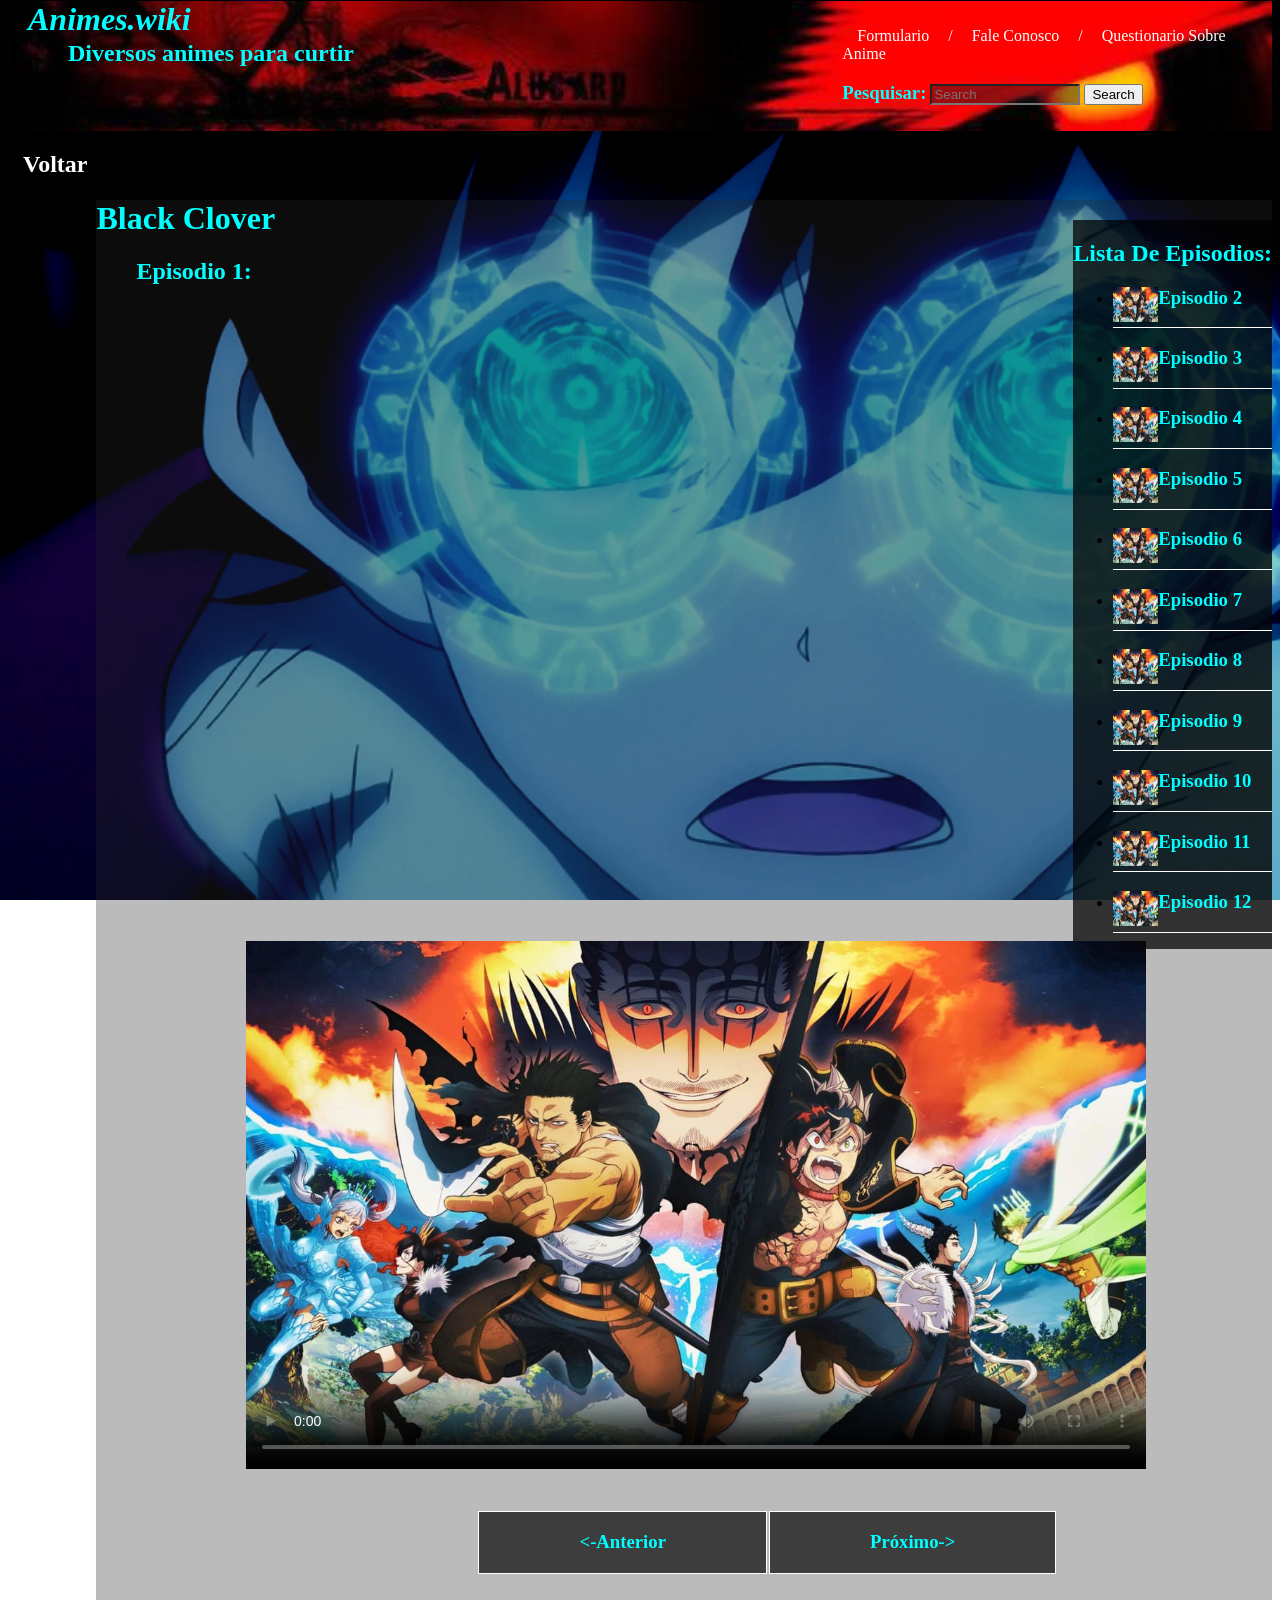
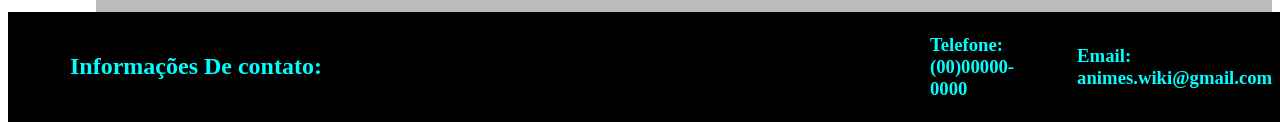
<file: projeto modulo1/videos/blackclover.html>
<!DOCTYPE html>
<html lang="en">
<head>
    <title>Document</title>
   <link rel="stylesheet" href="../CSS/videos/vid.css">
</head>
<body link="white" alink="white" vlink="white">
    <header class="black">
        <div id="topo">
            <a href="../index.html" target="_self"><h1>
                <dt><i>Animes.wiki</i></dt>
            </h1></a>
            <h2>
                <dd id="dd1">Diversos animes para curtir</dd>
            </h2>
        </div>
        <div id="topo2">
            <span><a class="link" href="../formulario.html" target="_self">Formulario</a></span>
            <span class="link1">/</span>
            <span><a class="link" href="../faleconosco.html" target="_self">Fale Conosco</a></span>
            <span class="link1">/</span>
            <span><a class="link" href="../questionario.html" target="_self">Questionario Sobre Anime</a></span>
            <h3><label id="ilabel">Pesquisar:</label></h3><input id="isearch" type="search" placeholder="Search">
            <input type="button" value="Search">
        </div><br>
    </header>
    
    <main>
        <p><h2><a class="link" href="../index.html" target="_self">Voltar</a></h2></p>
        <div class="vid1">
            <div id="listep">
                <article>
                    <h2>Lista De Episodios:</h2>
                </article>
                <ul>
                    <li class="ep">
                        <a href="" target="_self">
                            <article>
                               <label><img class="imgep" src="../CSS/pagina principal/imagens/blackclover.jpg"></label><h3>Episodio 2</h3>
                            </article>
                    </li></a>
                    <li class="ep">
                        <a href="" target="_self">
                            <article>
                                <label><img class="imgep" src="../CSS/pagina principal/imagens/blackclover.jpg"></label><h3>Episodio 3</h3>
                            </article>
                    </li></a>
                    <li class="ep">
                        <a href="" target="_self">
                            <article>
                                <label><img class="imgep" src="../CSS/pagina principal/imagens/blackclover.jpg"></label><h3>Episodio 4</h3>
                            </article>
                    </li></a>
                    <li class="ep">
                        <a href="" target="_self">
                            <article>
                                <label><img class="imgep" src="../CSS/pagina principal/imagens/blackclover.jpg"></label><h3>Episodio 5</h3>
                            </article>
                    </li></a>
                    <li class="ep">
                        <a href="" target="_self">
                            <article>
                                <label><img class="imgep" src="../CSS/pagina principal/imagens/blackclover.jpg"></label><h3>Episodio 6</h3>
                            </article>
                    </li></a>
                    <li class="ep">
                        <a href="" target="_self">
                            <article>
                                <label><img class="imgep" src="../CSS/pagina principal/imagens/blackclover.jpg"></label><h3>Episodio 7</h3>
                            </article>
                    </li></a>
                    <li class="ep">
                        <a href="" target="_self">
                            <article>
                                <label><img class="imgep" src="../CSS/pagina principal/imagens/blackclover.jpg"></label><h3>Episodio 8</h3>
                            </article>
                    </li></a>
                    <li class="ep">
                        <a href="" target="_self">
                            <article>
                                <label><img class="imgep" src="../CSS/pagina principal/imagens/blackclover.jpg"></label><h3>Episodio 9</h3>
                            </article>
                    </li></a>
                    <li class="ep">
                        <a href="" target="_self">
                            <article>
                                <label><img class="imgep" src="../CSS/pagina principal/imagens/blackclover.jpg"></label><h3>Episodio 10</h3>
                            </article>
                    </li></a>
                    <li class="ep">
                        <a href="" target="_self">
                            <article>
                                <label><img class="imgep" src="../CSS/pagina principal/imagens/blackclover.jpg"></label><h3>Episodio 11</h3>
                            </article>
                    </li></a>
                    <li class="ep">
                        <a href="" target="_self">
                            <article>
                                <label><img class="imgep" src="../CSS/pagina principal/imagens/blackclover.jpg"></label><h3>Episodio 12</h3>
                            </article>
                    </li></a>
                </ul>
            </div>
        <p><dt><h1>Black Clover</h1></dt></p>
        <p><dd><h2>Episodio 1:</h2></dd></p>
        <br><br>
        <video preload="preload" poster="../CSS/pagina principal/imagens/blackclover.jpg"controls>
            <source src="" type="video/webm">
            <source src="" type="video/mp4">
            <source src="" type="video/ogg">
        </video>
        <br><br><br>
        <table id="pass"><tr>
            <td class="pass"><a href="" target="_self"><h3><-Anterior</h3></a></td>
            <td class="pass"><a href="" target="_self"><h3>Próximo-></h3></a></td>
        </tr></table>
        <br><br>
        </div>
    </main>       
    <footer>
        <div id="final">
        <table>
            <tr id="pass1">
                <td class="ifooter" id="ifoot1">
                    <h2>Informações De contato:</h2>
                </td>
                <td class="ifooter">
                    <h3>Telefone: (00)00000-0000</h3>
                </td>
                <td class="ifooter">
                    <h3>Email: animes.wiki@gmail.com</h3>
                </td>
            </tr>
        </table></div>
    </footer>
</body>
</html>
</file>
<file: projeto modulo1/CSS/pagina principal/indexprinc.css>
#topo {
    margin-top:-20px;
    width:1080px;
    margin-left:20px;
}
#dd1{margin-top:-20px;}
#topo2 {
    margin-left:66%;
    margin-top:-60px;
}
label{
    float:left;
}
#isearch{
    background-color: rgba(1, 29, 35, 0.373);
    width:150px;
    color: rgb(10, 133, 255);
    margin-top:2px;
    margin-left:4px;
}
.black{
    background-color: rgba(0, 0, 0, 0.616);
    background-image:url(imagens/Rei.jpg);
    background-size:cover;
    width:100%;
    height:130px;
    position:relative;

}
span{
    color:white;
}
h1,h2,h3 {
    color: aqua;
}
a{
    text-decoration:none;
}
.link{
   line-height:-20px;
   padding-left:15px;
}
.link:hover{
    color: rgb(52, 107, 236);
}
.link1{
    line-height:-20px;
    padding-left:15px;
 }
#meio{
    margin-top:40px;
    background-color: rgba(74, 74, 74, 0.622);
    border-bottom:2px solid rgba(255, 255, 255, 0.600);
}
body{
    background-image:url(imagens/R.png);
    background-size:cover;
    background-attachment:fixed;
}
.imgep{
    margin-top:12px;
    width:65px;
    height:45px;
}
td{
    padding-left:10px;
}
#final{
    margin-top:20px;
    background-color: black;
    position: absolute;
    margin-bottom:0px;
    width:99%;
}
.ifooter{
    padding-left:60px;
    width:150px;
    height:40px;
    margin-left:60px;
}
#ifoot1{
    margin-left:-60px;
}
</file>
<file: projeto modulo1/CSS/pagina principal/imagens/imagens.css>
.previa{
    height:300px;
    width:300px;
    padding-left:30px;
}
.previa:hover{
    height:350px;
    width:350px;
    margin-left:-10px;
}
</file>
<file: projeto modulo1/CSS/outros/Leyout.css>
#topo {
    margin-top:-20px;
    width:1080px;
    margin-left:20px;
}
#dd1{margin-top:-20px;}
#topo2 {
    margin-left:66%;
    margin-top:-60px;
}
label{
    float:left;
}
#isearch{
    background-color: rgba(1, 29, 35, 0.373);
    width:150px;
    color: rgb(10, 133, 255);
    margin-top:2px;
    margin-left:4px;
}
.black{
    background-color: rgba(0, 0, 0, 0.615);
    background-image:url(../pagina\ principal/imagens/Rei.jpg);
    background-size:cover;
    width:100%;
    height:130px;
}
span{
    color:white;
}
h1,h2,h3 {
    color: aqua;
}
a{
    text-decoration:none;
}
.link{
   line-height:-20px;
   padding-left:15px;
}
.link:hover{
    color: rgb(52, 107, 236);
}
.link1{
    line-height:-20px;
    padding-left:15px;
 }
 body{
    background-image:url(../pagina\ principal/imagens/R.png);
    background-size:cover;
    background-attachment:fixed;
}
#final{
    margin-top:20px;
    background-color: black;
    position: absolute;
    margin-bottom:0px;
    width:99%;
}
.ifooter{
    padding-left:60px;
    width:150px;
    height:40px;
    margin-left:60px;
}
#ifoot1{
    margin-left:-60px;
}
</file>
<file: projeto modulo1/CSS/videos/vid.css>
body{
    background-image:url(../pagina\ principal/imagens/R.png);
    background-size:cover;
    background-attachment:fixed;
}
        #topo {
    margin-top:-20px;
    width:1080px;
    margin-left:20px;
}
#dd1{margin-top:-20px;}
#topo2 {
    margin-left:66%;
    margin-top:-60px;
}
label{
    float:left;
}
#isearch{
    background-color: rgba(1, 29, 35, 0.373);
    width:150px;
    color: rgb(10, 133, 255);
    margin-top:2px;
    margin-left:4px;
}
.black{
    background-color: rgba(0, 0, 0, 0.615);
    background-image:url(../pagina\ principal/imagens/Rei.jpg);
    background-size:cover;
    width:100%;
    height:130px;
}
span{
    color:white;
}
h1,h2,h3 {
    color: aqua;
}
a{
    text-decoration:none;
}
.link{
   line-height:-20px;
   padding-left:15px;
}
.link:hover{
    color: rgb(52, 107, 236);
}
.link1{
    line-height:-20px;
    padding-left:15px;
 }
 #final{
   padding-right:20px;
   background-color: black;
   position: absolute;
   margin-bottom:0px;
   width:99%;
}
video{
    width:900px;
    height:550px;
    margin-top:-30px;
    margin-left:150px;
}
.vid1{
    background-color: rgba(41, 41, 41, 0.314);
    margin-left:7%;
}
#listep{
 background-color: rgba(0, 0, 0, 0.729);
 margin-top:20px;
 margin-left:-50px;
 float: right;
}
.ep{
    border-bottom: 1px solid white;
}
.imgep{
    width:45px;
    height:35px;
}
#pass{
   margin-left:380px;
   height:30px;
}
.pass{
    border:solid 1px white;
    padding-left:100px;
    padding-right:100px;
    background-color: rgba(0, 0, 0, 0.671);
}
#pass1{
    height:20px;
    width:20px;
     
}
.ifooter{
    padding-left:60px;
    width:100%;
    height:40px;
    margin-left:60px;
}
#ifoot1{
    margin-left:-60px;
}
</file>
